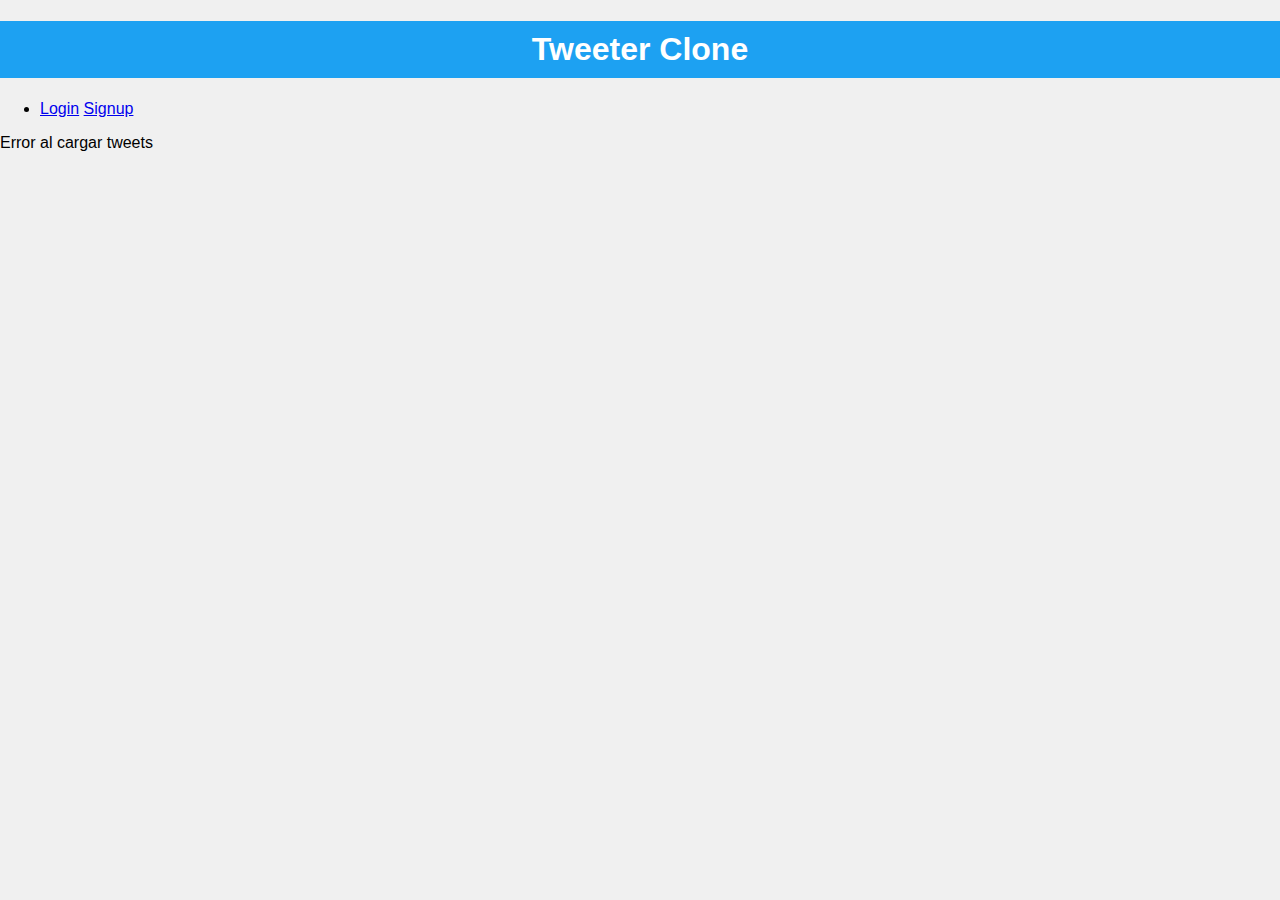
<file: index.html>
<!DOCTYPE html>
<html lang="en">
<head>
    <meta charset="UTF-8">
    <meta http-equiv="X-UA-Compatible" content="IE=edge">
    <meta name="viewport" content="width=device-width, initial-scale=1.0">
    <title>Tweeter Clone</title>

    <link rel="stylesheet" href="./notifications/style.css">
    <link rel="stylesheet" href="./tweet-list/styles.css">
    <link rel="stylesheet" href="./loader/style.css">



    <style>

        body {
            font-family: Arial, sans-serif;
            margin: 0;
            padding: 0;
            background-color: #f0f0f0;
        }

        h1 {
            background-color: #1da1f2;
            color: #fff;
            padding: 10px;
            text-align: center;
        }

    </style>

</head>
<body>
    <h1>Tweeter Clone</h1>

    <nav id="session"></nav>

    <section id="loader"></section>

    <section id="notifications"></section>

    <section id="tweets"></section>
    
    <script type="module" src="./index.js"></script>
    <!--el código JavaScript en index.js podrá interactuar con los elementos 
        que están dentro del <body> (como <h1>, <nav>, <section>, etc.) una 
            vez que la página ha sido cargada en el navegador.-->
</body>
</html>
</file>
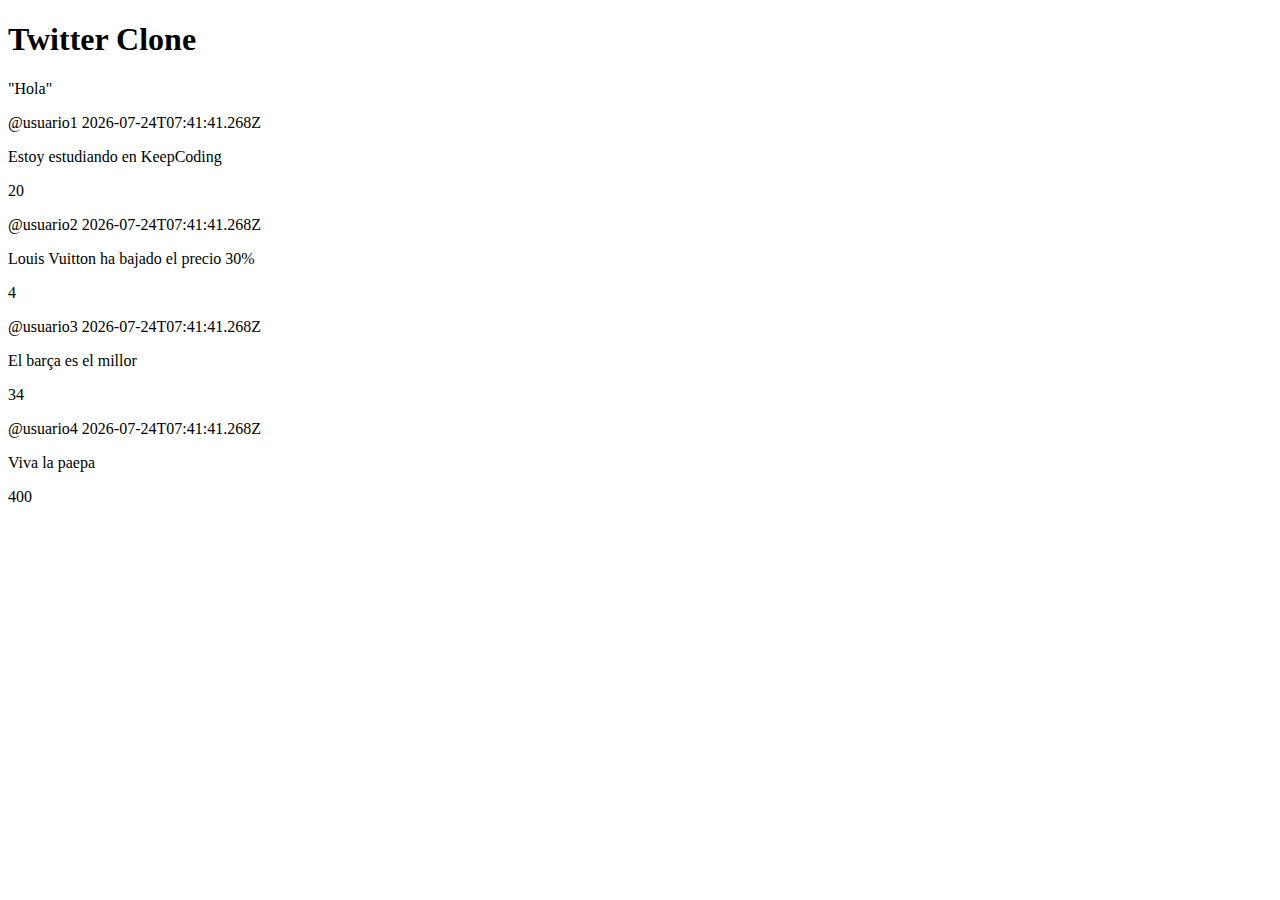
<file: tweeterClone1/index.html>
<!DOCTYPE html>
<html lang="en">
<head>
    <meta charset="UTF-8">
    <meta http-equiv="X-UA-Compatible" content="IE=edge">
    <meta name="viewport" content="width=device-width, initial-scale=1.0">
    <title>Twitter Clone</title>
</head>
<body>
    <h1>Twitter Clone</h1>

    <section id="tweets">

        <p>"Hola"</p>

    </section>

    <script type="module" src="./index.js"></script>
</body>
</html>
</file>
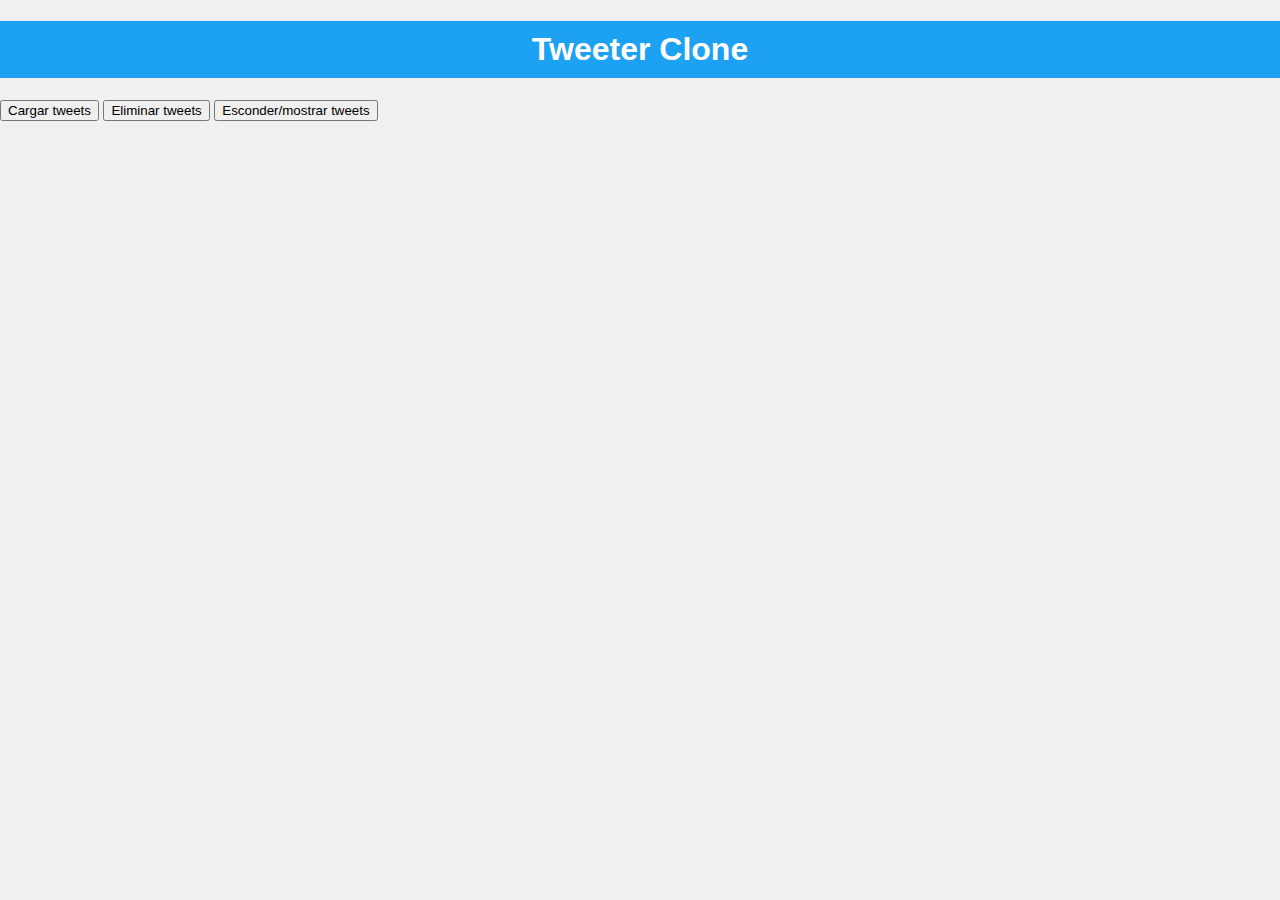
<file: 1_refactors/1 eventos flotantes/index.html>
<!DOCTYPE html>
<html lang="en">
<head>
    <meta charset="UTF-8">
    <meta http-equiv="X-UA-Compatible" content="IE=edge">
    <meta name="viewport" content="width=device-width, initial-scale=1.0">
    <title>Tweeter Clone</title>

    <style>

        body {
            font-family: Arial, sans-serif;
            margin: 0;
            padding: 0;
            background-color: #f0f0f0;
        }

        h1 {
            background-color: #1da1f2;
            color: #fff;
            padding: 10px;
            text-align: center;
        }

        .tweet {
            border: 1px solid #ccc;
            padding: 10px;
            margin: 10px;
            background-color: #fff;
        }

        .tweet p {
            margin: 0;
        }

        .tweet img {
            width: 80px;
        }

        #tweets.hidden {
            display: none; 
        }

    </style>

</head>
<body>
    <h1>Tweeter Clone</h1>
    <section id="notifications"></section>

    <button id="loadTweets">Cargar tweets</button>
    <button id="removeTweets">Eliminar tweets</button>
    <button id="hideTweets">Esconder/mostrar tweets</button>
    <section id="tweets"></section>
    
    <script type="module" src="./index.js"></script>
</body>
</html>
</file>
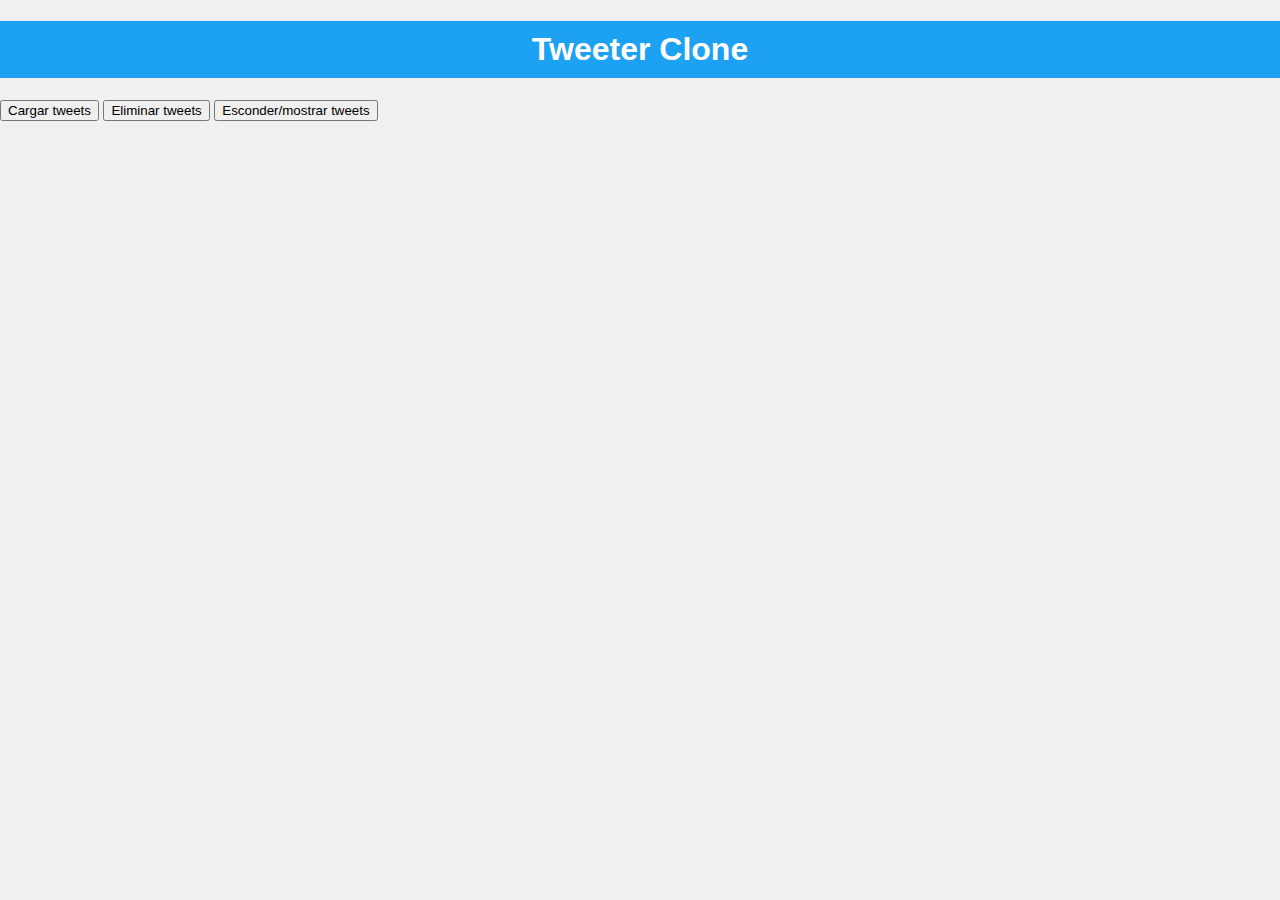
<file: 1_refactors/2 refactoring/index.html>
<!DOCTYPE html>
<html lang="en">
<head>
    <meta charset="UTF-8">
    <meta http-equiv="X-UA-Compatible" content="IE=edge">
    <meta name="viewport" content="width=device-width, initial-scale=1.0">
    <title>Tweeter Clone</title>

    <style>

        body {
            font-family: Arial, sans-serif;
            margin: 0;
            padding: 0;
            background-color: #f0f0f0;
        }

        h1 {
            background-color: #1da1f2;
            color: #fff;
            padding: 10px;
            text-align: center;
        }

        .tweet {
            border: 1px solid #ccc;
            padding: 10px;
            margin: 10px;
            background-color: #fff;
        }

        .tweet p {
            margin: 0;
        }

        .tweet img {
            width: 80px;
        }

        #tweets.hidden {
            display: none; 
        }

        .notification{
            font-weight: bold;
            border: solid gray;
            border-radius: 3px;
            position: absolute;
            top: 25px;
            left: 20px;
            padding: 2px;
        }

        .notification.success{
            background-color: greenyellow;
        }

        .notification.error{
            background-color: red;
        }

    </style>

</head>
<body>
    <h1>Tweeter Clone</h1>
    <section id="notifications"></section>

    <button id="loadTweets">Cargar tweets</button>
    <button id="removeTweets">Eliminar tweets</button>
    <button id="hideTweets">Esconder/mostrar tweets</button>
    <section id="tweets"></section>
    
    <script type="module" src="./index.js"></script>
</body>
</html>
</file>
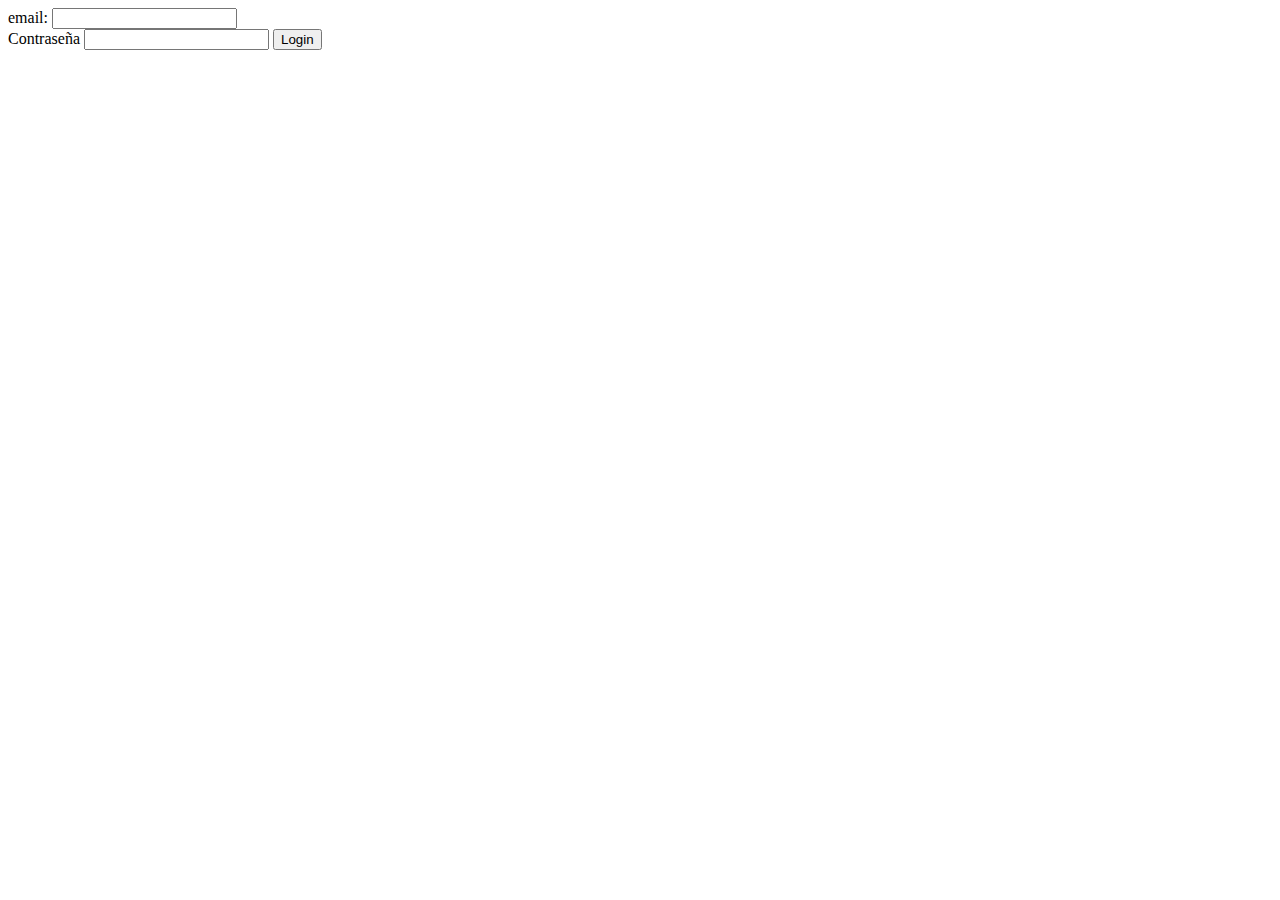
<file: login.html>
<!DOCTYPE html>
<html lang="en">
  <head>
    <meta charset="UTF-8" />
    <meta name="viewport" content="width=device-width, initial-scale=1.0" />
    <title>Document</title>

    <link rel="stylesheet" href="./loader/style.css" />

  </head>

  <body>
    <section id="loader">

    </section>

    <form id="login">
      <label for="email">email: </label> <!--descripción textual-->
      <input type="email" id="email" name="email" required /> <!--permite a los usuarios ingresar datos en un formulario-->
      <br />

      <label for="password">Contraseña</label>
      <input type="password" id="password" name="password" required minlength="6"/>

      <button type="submit">Login</button> <!--submit significa que este botón tiene el propósito de enviar el formulario id=login-->
    </form>

    <script type="module" src="./login/index.js"></script>
  </body>

</html>
</file>
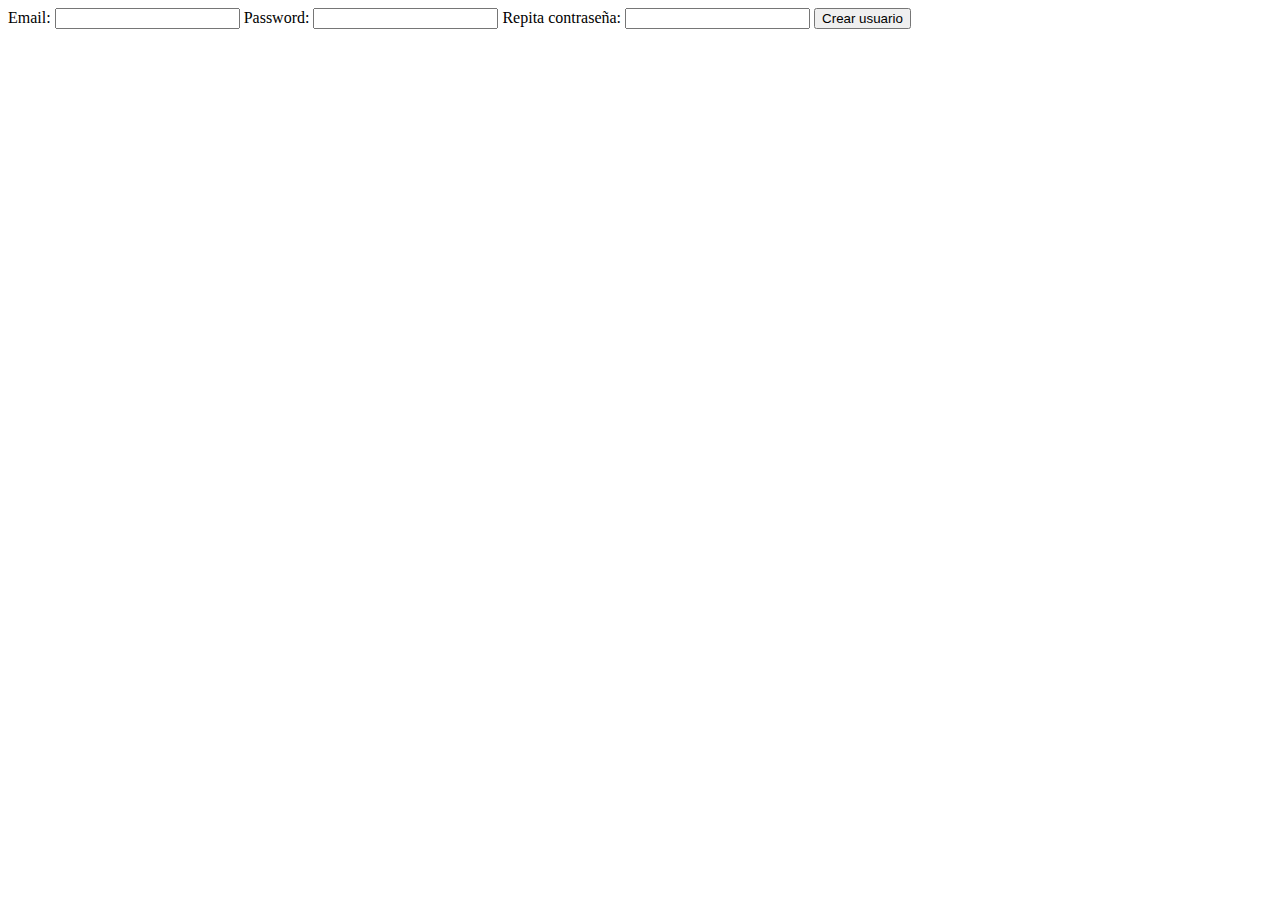
<file: signup.html>
<!DOCTYPE html>
<html lang="en">
<head>
    <meta charset="UTF-8">
    <meta http-equiv="X-UA-Compatible" content="IE=edge">
    <meta name="viewport" content="width=device-width, initial-scale=1.0">
    <title>Document</title>
</head>
<!-- 
    Hemos de aprender a ver cuando el html 
    - se presenta por defecto [html statico que no dependemos de la respuesta del servidor]
    - cuando se pinta de forma condicional [un html que se genera como consecuencia de ciertas acciones]
    ejemplos: los tweets que se pintan por pantalla no puede ser un html que se pinta por defecto porque es
    la consecuencia de consumir un END POINT y que nos de una cierta respuesta. Es un html que vamos 
    a escribir en tiempo de ejecución una vez los tweets hayan sido devueltos del api y nosotros 
    mezclemos los datos que devuelve el api y lo mezclemos con un pequeño template. Es decir cuando 
    recibimos los teets los mezclamos con un pequeño html y lo enganchamos al DOMEn este caso lo 
    pintamos "bajo demanda".
    - en el caso de la página signup el usuario se meterá y verá algo estático, simplemente un html plano que
    tendrá su controlador pero la parte de la vista no será dinámica sino que será estática
--> 
<body>
    <form id="signup">
        <!-- validaciones : lo más facil lo haríamos aquí y lo más complicado de validar se hace en js:
                            - type="email" me ayuda en algo
                            - required : campo requerido
                            - minlength="6" como mínimo caracteres 
                            todo lo demás lo picaremos en el controlador signupController.js-->
        <label for="email">Email:</label>
        <input  id="email" required>

        <label for="password">Password:</label>
        <input type="password" id="password"  required minlength="6">


        <label for="password-confirm">Repita contraseña:</label>
        <input type="password" id="password-confirmation" required>

        <!--este type="submit" propagará el evento llamado submit del formulario al padre que es form y disparará su evento submit-->
        <button type="submit">Crear usuario</button>
    </form>

    <script type="module" src="./signup/index.js"></script>


</body>
</html>
</file>
<file: notifications/style.css>
.notification {
    font-weight: bold;
    border: solid 1px gray;
    border-radius: 8px;
    position: absolute;
    top: 16px;
    left: 16px;
    padding: 16px;
  }
  
  .notification.success {
    background-color: rgb(125, 254, 125);
  }
  
  .notification.error {
    background-color: rgb(255, 128, 128);
  }
</file>
<file: tweet-list/styles.css>
.tweet {
    border: 1px solid #ccc;
    padding: 10px;
    margin: 10px;
    background-color: #fff;
}

.tweet p {
    margin: 0;
}

.tweet img {
    width: 80px;
}

#tweets.hidden {
    display: none; 
}
</file>
<file: loader/style.css>
#loader.active {
    position: absolute;
    top: 0;
    left: 0;
    height: 100%;
    width: 100%;
    display: flex;
    align-items: center;
    justify-content: center;
    background-color: rgba(220, 220, 200, 0.3);
  }
  
  .lds-ring {
    display: inline-block;
    position: relative;
    width: 80px;
    height: 80px;
  }
  
  .lds-ring div {
    box-sizing: border-box;
    display: block;
    position: absolute;
    width: 64px;
    height: 64px;
    margin: 8px;
    border: 8px solid #1DA1F2;
    border-radius: 50%;
    animation: lds-ring 1.2s cubic-bezier(0.5, 0, 0.5, 1) infinite;
    border-color: #1DA1F2 transparent transparent transparent;
  }
  
  .lds-ring div:nth-child(1) {
    animation-delay: -0.45s;
  }
  
  .lds-ring div:nth-child(2) {
    animation-delay: -0.3s;
  }
  
  .lds-ring div:nth-child(3) {
    animation-delay: -0.15s;
  }
  
  @keyframes lds-ring {
    0% {
      transform: rotate(0deg);
    }
  
    100% {
      transform: rotate(360deg);
    }
  }
</file>
